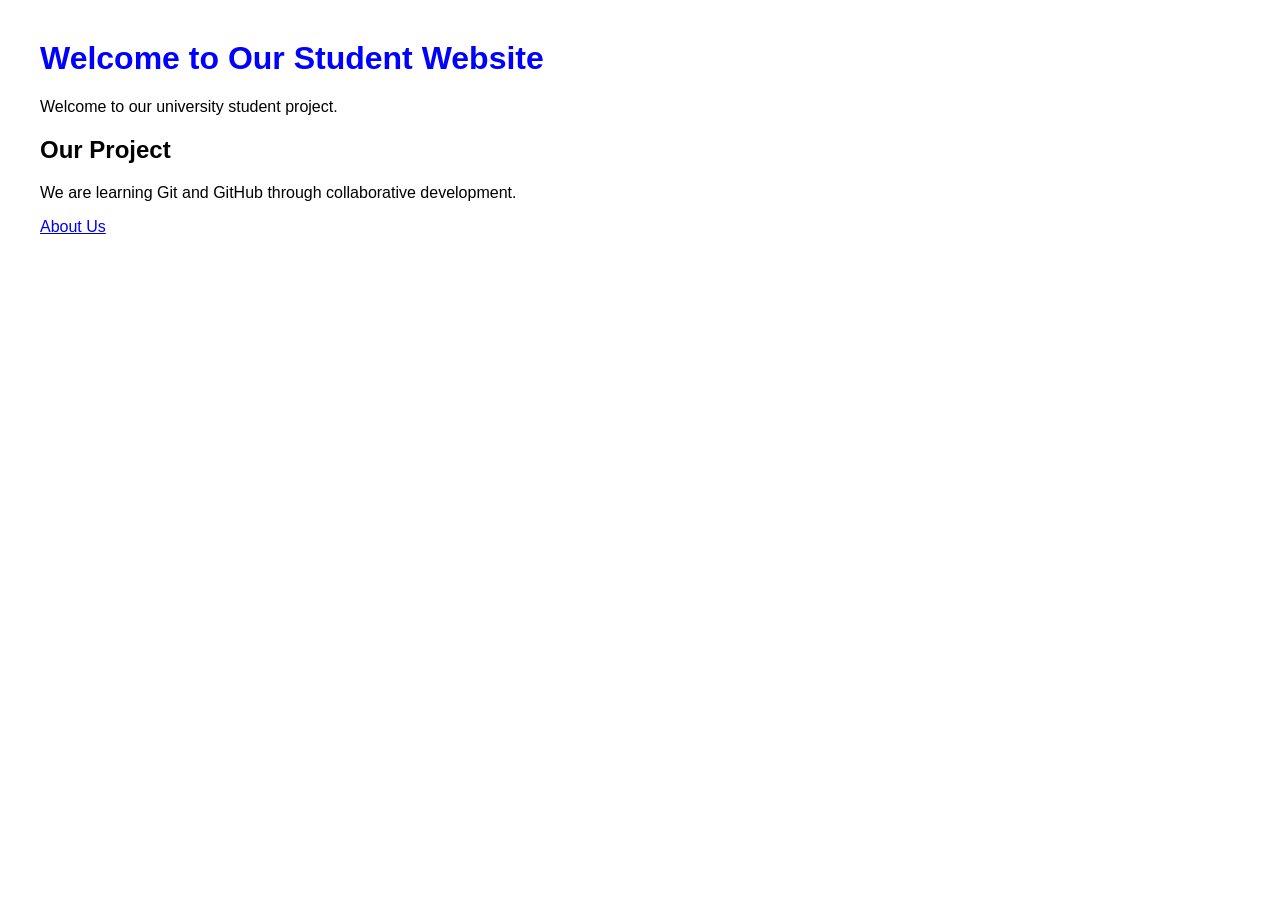
<file: index.html>
<!DOCTYPE html>
<html>
<head>
 <title>Student Website</title>
 <link rel="stylesheet" href="style.css">
</head>
<body>
 <h1>Welcome to Our Student Website</h1>
 <p>Welcome to our university student project.</p>
  <h2>Our Project</h2>
 <p>We are learning Git and GitHub through collaborative development.</p>
 <a href="about.html">About Us</a>
</body>
</html>
</file>
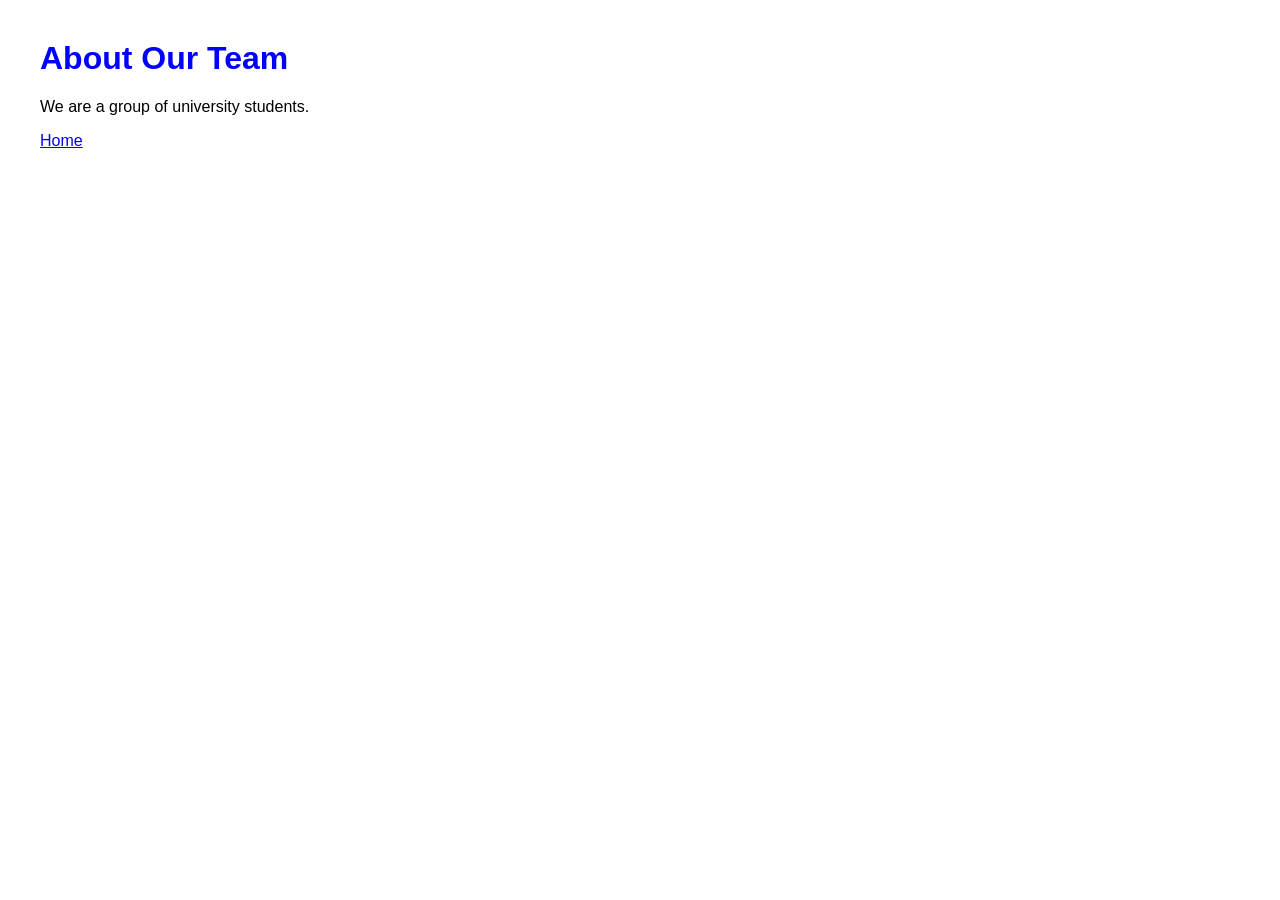
<file: about.html>
<!DOCTYPE html>
<html>
<head>
 <title>About Us</title>
 <link rel="stylesheet" href="style.css">
</head>
<body>
 <h1>About Our Team</h1>
 <p>We are a group of university students.</p>
 <a href="index.html">Home</a>
 </body>
</html>
</file>
<file: style.css>
body {
 font-family: Arial, sans-serif;
 margin: 40px;
}
h1 {
 color: blue;
}
</file>
